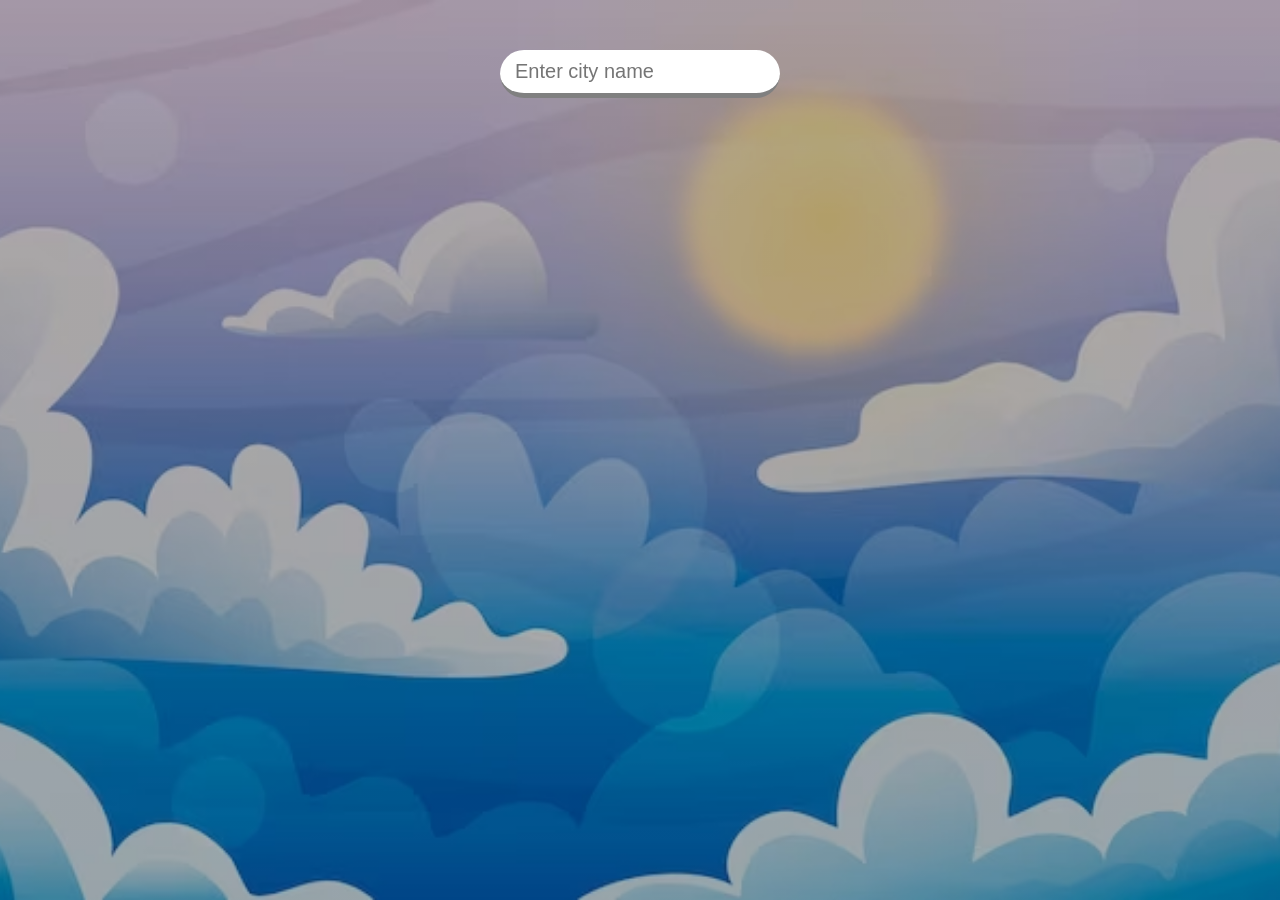
<file: index.html>
<!DOCTYPE html>
<html lang="en">
<head>
  <meta charset="UTF-8">
  <meta name="viewport" content="width=device-width, initial-scale=1.0">
  <title>Weather App</title>
  <link rel="stylesheet" href="./weather-app/styles.css" />
</head>
<body>
  <div class="wrapper">
    <header>
      <input type="text" autocomplete="off" class="search-box" placeholder="Enter city name" />
    </header>
    <main>
      <section class="location">
        <div class="city"></div>
        <div class="date"></div>
      </section>
      <div class="present">
        <div class="temp"><span></span></div>
        <div class="weather"></div>
        <div class="temp-hl"></div>
      </div>
    </main>
  </div>
  <script src="./weather-app/script.js"></script>
</body>
</html>
</file>
<file: weather-app/styles.css>
*{
    margin: 0;
    padding: 0;
    box-sizing: border-box;
  }
  
  body {
    font-family: 'montserrat', sans-serif;
    background-image: url('./background.jpg');
    background-size: cover;
    background-position: top center;
  }

  .wrapper{
    display: flex;
    flex-direction: column;
    min-height: 100vh;
    background-image: linear-gradient(to bottom, rgba(0, 0, 0, 0.3), rgba(0, 0, 0, 0.3));
  }
  
  header {
    display: flex;
    justify-content: center;
    align-items: center;
    padding: 50px 15px 15px;
  }
  
  header input {
    width: 100%;
    max-width: 280px;
    padding: 10px 15px;
    border: none;
    outline: none;
    background-color: white;
    border-radius: 50px;
    border-bottom: 5px solid gray;
  
    color: #313131;
    font-size: 20px;
    font-weight: 300;
    transition: 0.2s ease-out;
  }
  
  header input:focus {
    background-color: rgba(255, 255, 255, 0.6);
  }

  main {
    flex: 1 1 100%;
    padding: 25px 25px 50px;
    display: flex;
    flex-direction: column;
    align-items: center;
    text-align: center;
  }
  
  .location .city {
    color: #fff;
    font-size: 32px;
    font-weight: 500;
    margin-bottom: 5px;
  }
  
  .location .date {
    color: #fff;
    font-size: 16px;
  }
  
  .present .temp {
    color: #fff;
    font-size: 102px;
    font-weight: 900;
    margin: 30px 0px;
    text-shadow: 2px 10px rgba(0, 0, 0, 0.6);
  }
  
  .present .temp span {
    font-weight: 500;
  }
  
  .present .weather {
    color: #fff;
    font-size: 32px;
    font-weight: 700;
    font-family: 'Franklin Gothic Medium', 'Arial Narrow', Arial, sans-serif;
    margin-bottom: 15px;
    text-shadow: 0px 3px rgba(0, 0, 0, 0.4);
  }
  
  .present .temp-hl {
    color: #fff;
    font-size: 24px;
    font-weight: 500;
    text-shadow: 0px 4px rgba(0, 0, 0, 0.4);
  }
</file>
